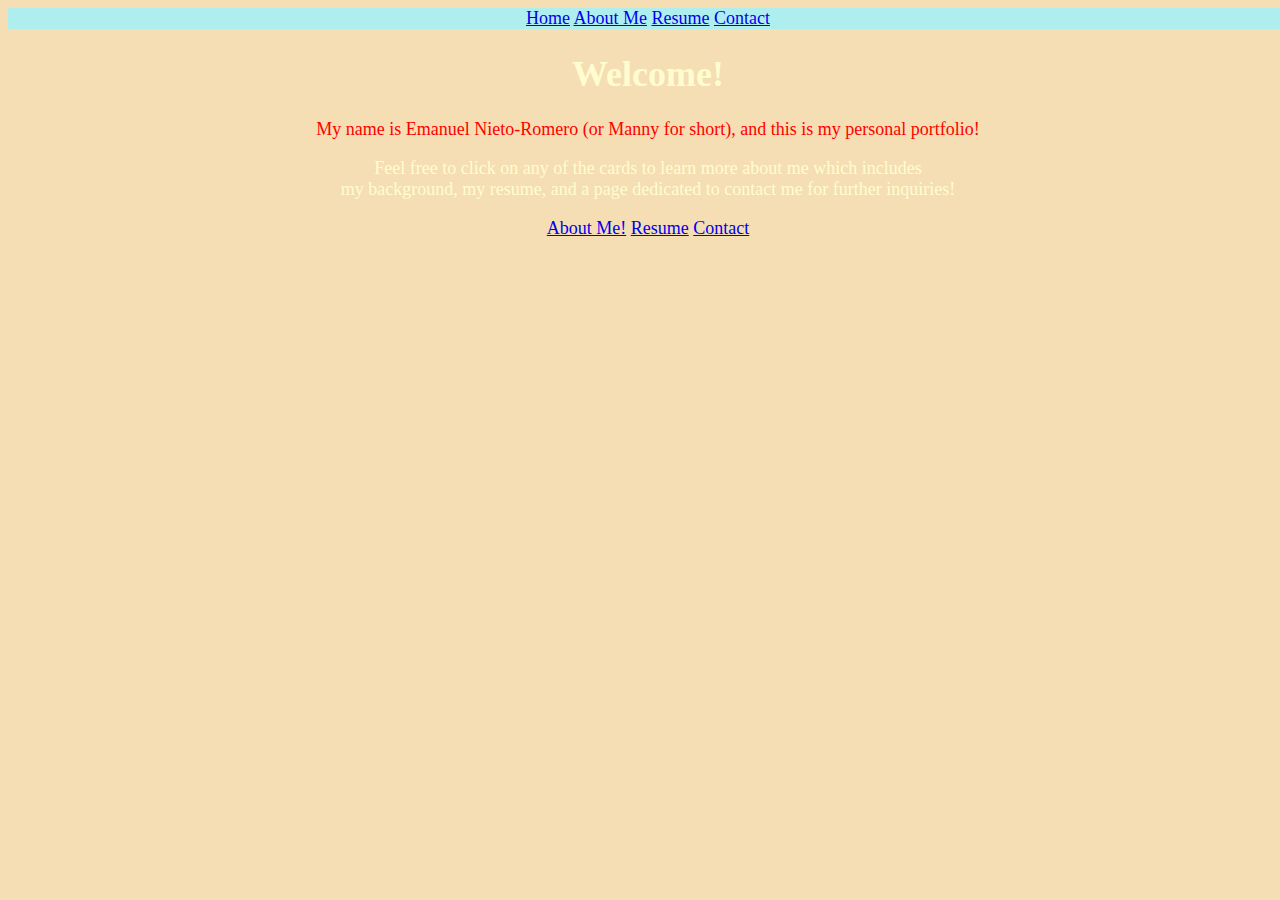
<file: index.html>
<!DOCTYPE html>
<html lang="en">
<head>
    <meta charset="UTF-8">
    <meta name="viewport" content="width=device-width, initial-scale=1.0">
    <title>Home</title>
    <link rel="stylesheet" href="style.css">
</head>
<body id="index">
    <nav>
        <div class="nav">
            <div id="top-links">
                <a id="links" href="index.html">Home</a>
                <a id="links" href="abtme.html">About Me</a>
                <a id="links" href="resume.html">Resume</a>
                <a id="links" href="contact.html">Contact</a>
            </div>
        </div>
    </nav>
    <section id="intro">
    <div>
        <div id="header">
            <h1>Welcome!</h1>
            <p id="introduction_">My name is Emanuel Nieto-Romero (or Manny for short), and this is my personal portfolio!</p>
            <p>Feel free to click on any of the cards to learn more about me which includes <br> my background, my resume, and a page dedicated to contact me for further inquiries!</p>
        </div>
    </div>

    <Span>
        <span><a href="abtme.html">About Me!</a></span>
        <span><a href="resume.html">Resume</a></span>
        <span><a href="contact.html">Contact</a></span>
    </span>


</section>



    <!-- <h1>Manny Nieto</h1>
    <h2>Brief Introduction</h2>
    <p>I am a undrgraduate freshman at the University of Health Sciences and Pharmacy that plays volleyball and majoring in Computer Science</p>
    <h2>Hobbies</h2>
    <p>My favorite hobby includes playing volleyball. It is a great way for myself to destress, play with friends, while also getting exercise in.</p>
    <div>
        <h3>My Favorite Books</h3>
        <ol>
            <li>A Separate Peace</li>
            <li>50 Shades of Grey</li>
            <li>1984</li>
        </ol>
        <h3>My Least Favorite Movies</h3>
        <ul>
            <li>Trolls</li>
            <li>Harry Potter</li>
            <li>Star Wars: New Trilogy</li>
        </ul>
    </div>
    <div>
    <h3>Favorite Website</h3>
    <a href="https://www.instagram.com/">Instagram</a>
    </div>
    <img src="https://th.bing.com/th/id/OIP.4rRKZ_Z0_oHREiWXnvFffgAAAA?rs=1&pid=ImgDetMain" alt="Image of a volleyball rally on a court">

    <h3>Class Schedule</h3>

    <table class="table">
        <tr>
            <th>Class Name</th>
            <th>Class Day/Time</th>
            <th>Class Description</th>
        </tr>
        <tr>
            <td>Pyschology</td>
            <td>T/Thr</td>
            <td>Introduction to Pyschology or the study of the brain</td>
        </tr>
        <tr>
            <td>PreCalculus</td>
            <td>M/W/F</td>
            <td>Learn the fundamentals of PreCalculus</td>
        </tr>
        <tr>
            <td>Public Speaking</td>
            <td>M/W/F</td>
            <td>Practice speechmaking and presenting in front of an audience</td>
        </tr>
    </table> -->
</body>
</html>
</file>
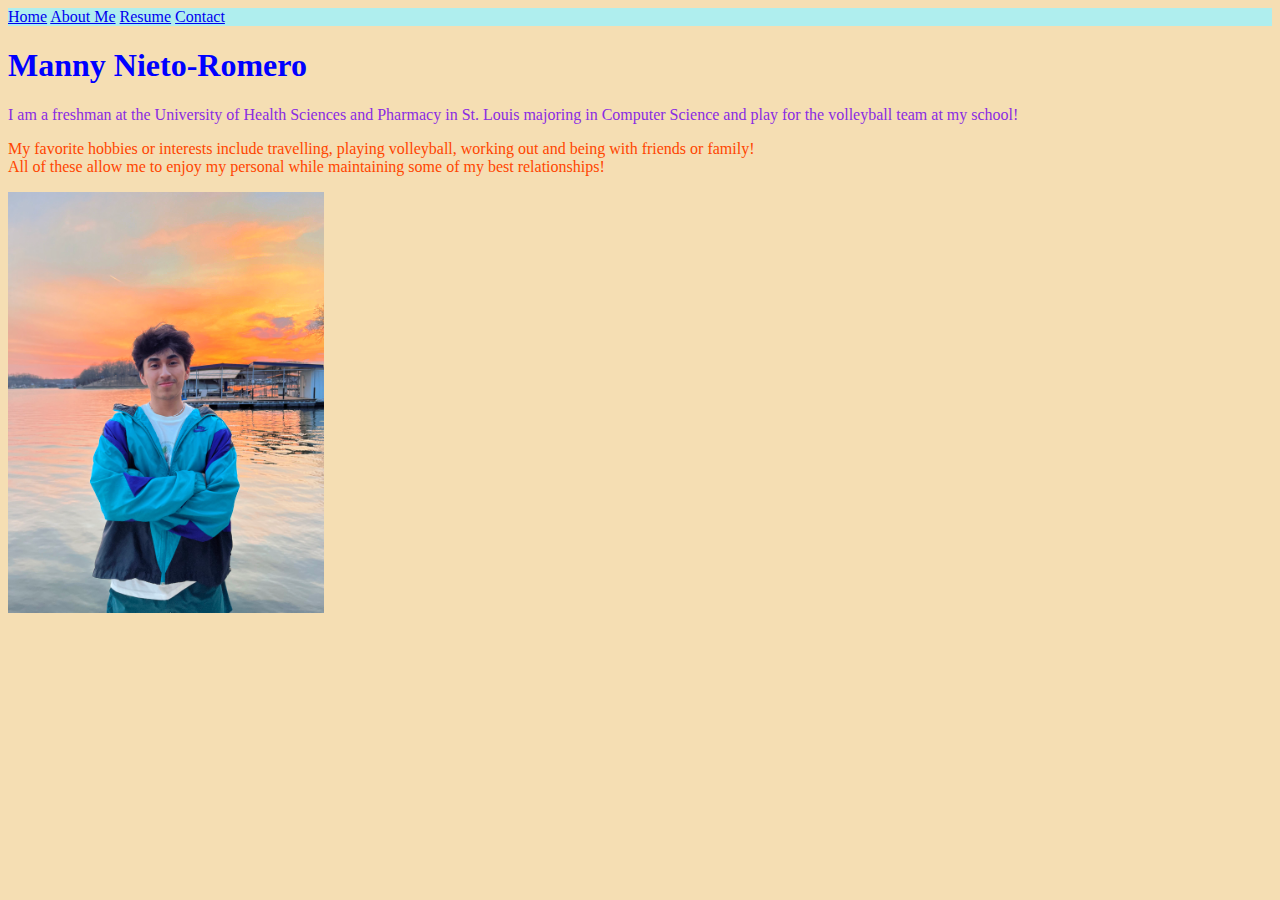
<file: abtme.html>
<!DOCTYPE html>
<html lang="en">
<head>
    <meta charset="UTF-8">
    <meta name="viewport" content="width=device-width, initial-scale=1.0">
    <title>About Me!</title>
    <link rel="stylesheet" href="style.css">

</head>
<body>
    <nav>
        <div class="nav">
            <div id="top-links">
                <a id="links" href="index.html">Home</a>
                <a id="links" href="abtme.html">About Me</a>
                <a id="links" href="resume.html">Resume</a>
                <a id="links" href="contact.html">Contact</a>
            </div>
        </div>
    </nav>

    <section id="abtme">
        <h1 id="name-big">Manny Nieto-Romero</h1>
        <p id="brief-intro">I am a freshman at the University of Health Sciences and Pharmacy in St. Louis majoring in Computer Science and play for the volleyball team at my school!</p>
        <p id="hobby">My favorite hobbies or interests include travelling, playing volleyball, working out and being with friends or family! <br>
        All of these allow me to enjoy my personal while maintaining some of my best relationships!</p>
    </section>
    <img id="me" src="IMG_8045.jpg" alt="A picture of myself on at the lake!">
</body>
</html>
</file>
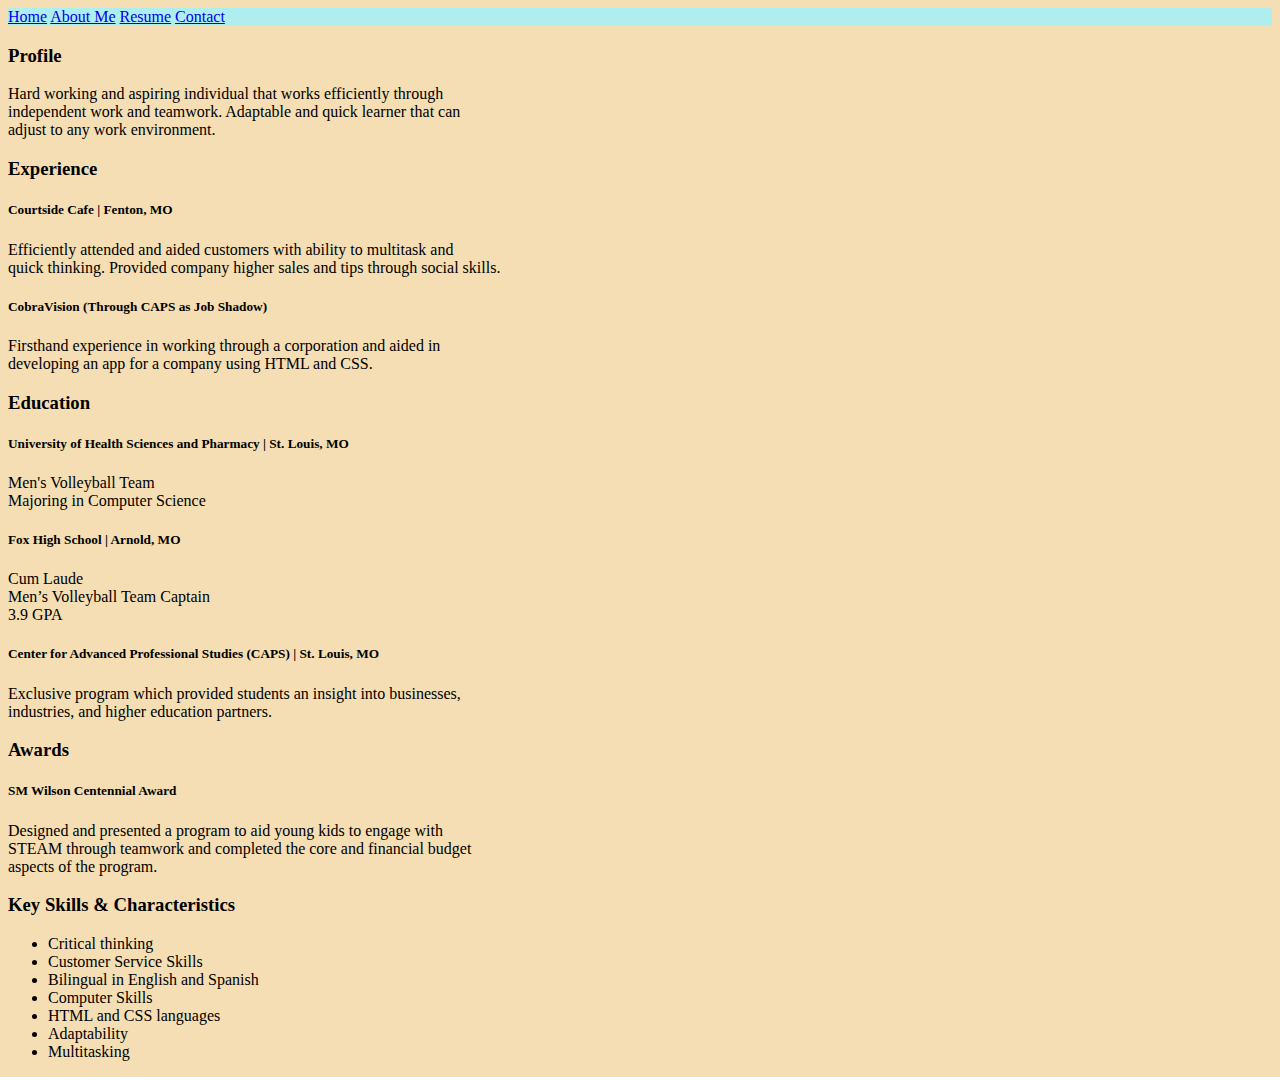
<file: resume.html>
<!DOCTYPE html>
<html lang="en">
<head>
    <meta charset="UTF-8">
    <meta name="viewport" content="width=device-width, initial-scale=1.0">
    <title>Resume</title>
    <link rel="stylesheet" href="style.css">

</head>
<body>
    <nav>
        <div class="nav">
            <div id="top-links">
                <a id="links" href="index.html">Home</a>
                <a id="links" href="abtme.html">About Me</a>
                <a id="links" href="resume.html">Resume</a>
                <a id="links" href="contact.html">Contact</a>
            </div>
        </div>
    </nav>

    <section id="resume">
        <span>
            <span><h3>Profile</h3></span>
            <span><p>Hard working and aspiring individual that works efficiently through <br>independent work and teamwork. Adaptable and quick learner that can <br>adjust to any work environment. </p></span>
        </span>

        <div>
            <h3>Experience</h3>
            <span>
                <h5>Courtside Cafe | Fenton, MO</h5>
                <p>Efficiently attended and aided customers with ability to multitask and <br>quick thinking. Provided company higher sales and tips through social skills.</p>
            </span>
            <span>
                <h5>CobraVision (Through CAPS as Job Shadow)</h5>
                <p>Firsthand experience in working through a corporation and aided in <br>developing an app for a company using HTML and CSS. </p>
            </span>
        </div>

        <div>
            <h3>Education</h3>
            <span>
                <h5>University of Health Sciences and Pharmacy | St. Louis, MO</h5>
                <p>Men's Volleyball Team<br>
                    Majoring in Computer Science
                </p>
            </span>
            <span>
                <h5>Fox High School | Arnold, MO</h5>
                <p>Cum Laude<br>
                    Men’s Volleyball Team Captain<br>
                    3.9 GPA
                </p>
            </span>
            <span>
                <h5>Center for Advanced Professional Studies (CAPS) | St. Louis, MO</h5>
                <p>Exclusive program which provided students an insight into businesses, <br>
                    industries, and higher education partners. 
                </p>
            </span>
        </div>

        <div>
            <h3>Awards</h3>
            <span>
                <h5>SM Wilson Centennial Award</h5>
                <p>Designed and presented a program to aid young kids to engage with <br>STEAM through teamwork and completed the core and financial budget <br>aspects of the program.</p>
            </span>
        </div>

        <div>
            <h3>Key Skills & Characteristics</h3>
            <p>
                <ul>
                    <li>Critical thinking</li>
                    <li>Customer Service Skills</li>
                    <li>Bilingual in English and Spanish</li>
                    <li>Computer Skills</li>
                    <li>HTML and CSS languages</li>
                    <li>Adaptability</li>
                    <li>Multitasking</li>
                </ul>
            </p>
        </div>
    </section>
</body>
</html>
</file>
<file: style.css>
#logo{
    width: 10%;
}


/* .nav{
    padding: 15px;
    background-color: #FFFDD0;
    box-shadow: 10px 5px 20px rgb(0 0 0 / 100%);
    vertical-align:  middle;
    height: auto;
    justify-self: center;
    align-items: center;
    align-self: center;
} */

#greet{
    size: 24px;
}

/* #top-links{
    vertical-align: middle;
    justify-content: center;
    align-content: center;
}
#btm-links{
    vertical-align: middle;
    justify-self: center;
    align-content: center;
} */

#index{
    position: absolute;
    /* top: 25%; */
    width: 100%;
    text-align: center;
    font-size: 18px;
    background-color: wheat;
}

.cards{
    display: flex;
    justify-content: space-evenly;
    width: 100%;
}

#header{
    width: 100%;
    position: relative;

}

#intro{
    top:25%
}

#me{
    width: 25%;}

#header{
    color: #FFFDD0;
}

#introduction_{
    color: red;
}

#name-big{
    color: blue;
}

#brief-intro{
    color: blueviolet;
}

#hobby{
 color: orangered;
}

body{
    background-color: wheat;
}


#name{
    background-color: cadetblue;
}

#email{
    background-color: chocolate;
}

#subject{
    background-color: crimson;
}

#message{
    background-color: darkgreen;
}

#name-text{
    color:palevioletred;
}

#email-text{
    color: green;
}

#subject-text{
    color: deeppink;
}

#message-text{
    color: dodgerblue;
}

.nav{
    background-color:paleturquoise;
    color: wheat;
}
</file>
